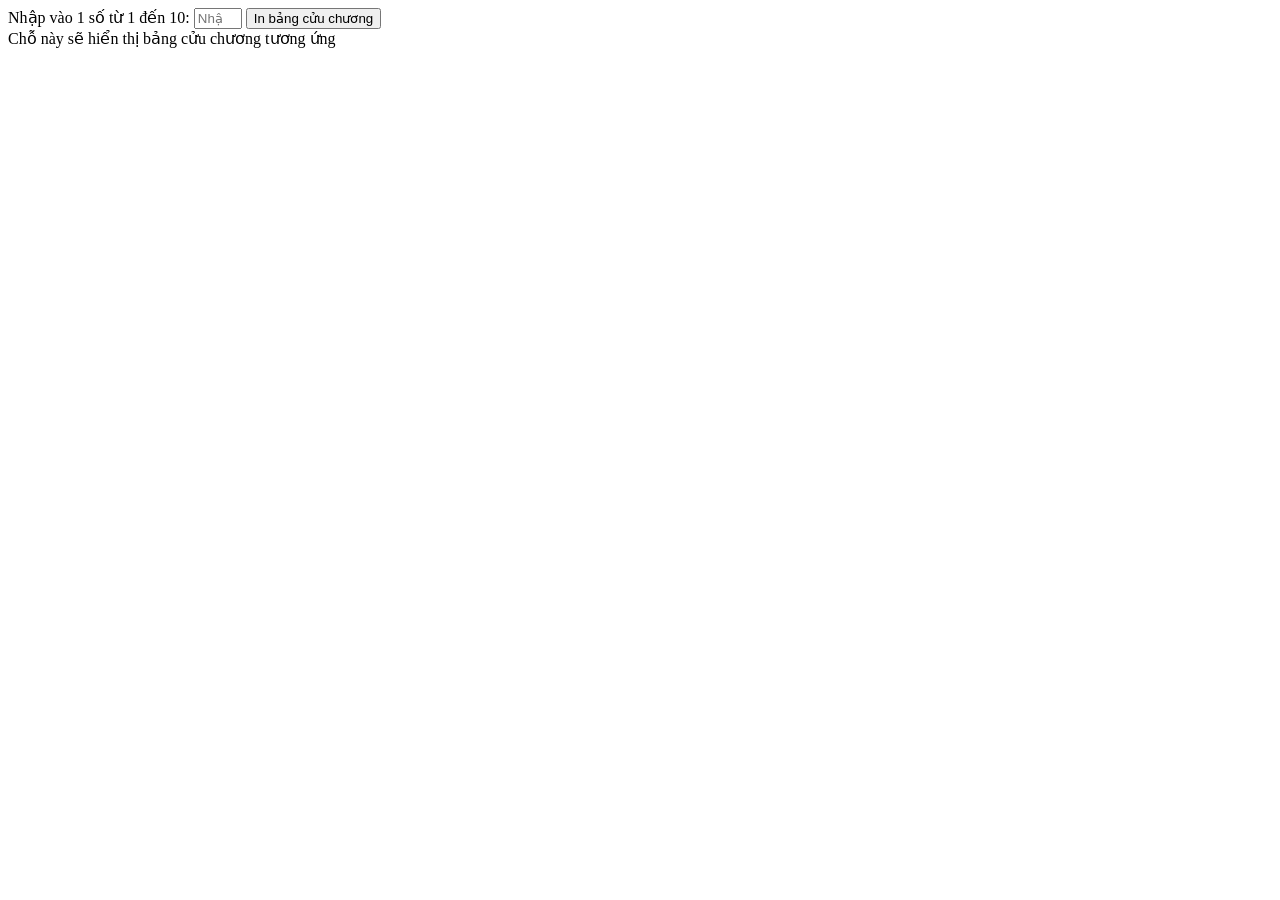
<file: html/bang-cuu-chuong.html>
<!DOCTYPE html>
<html lang = "vi">
	<head>
		<title>Bảng cửu chương</title>
		<meta charset = "utf-8">
		
	</head>
	<body>
		<div class = "container">
            <form>
                <label>Nhập vào 1 số từ 1 đến 10:</label>
                <input type = "number" name = "txtSo" id = "txtSo" placeholder="Nhập vào 1 số" min = "1" max = "10">
                <input type = "button" id = "btnPrint" value = "In bảng cửu chương" onclick="printBCC(document.getElementById('txtSo').value)">
            </form>
			<div id = "result">
                Chỗ này sẽ hiển thị bảng cửu chương tương ứng
            </div>
            <script src = "../js/lib.js"></script>
		</div>
        
	</body>
</html>
</file>
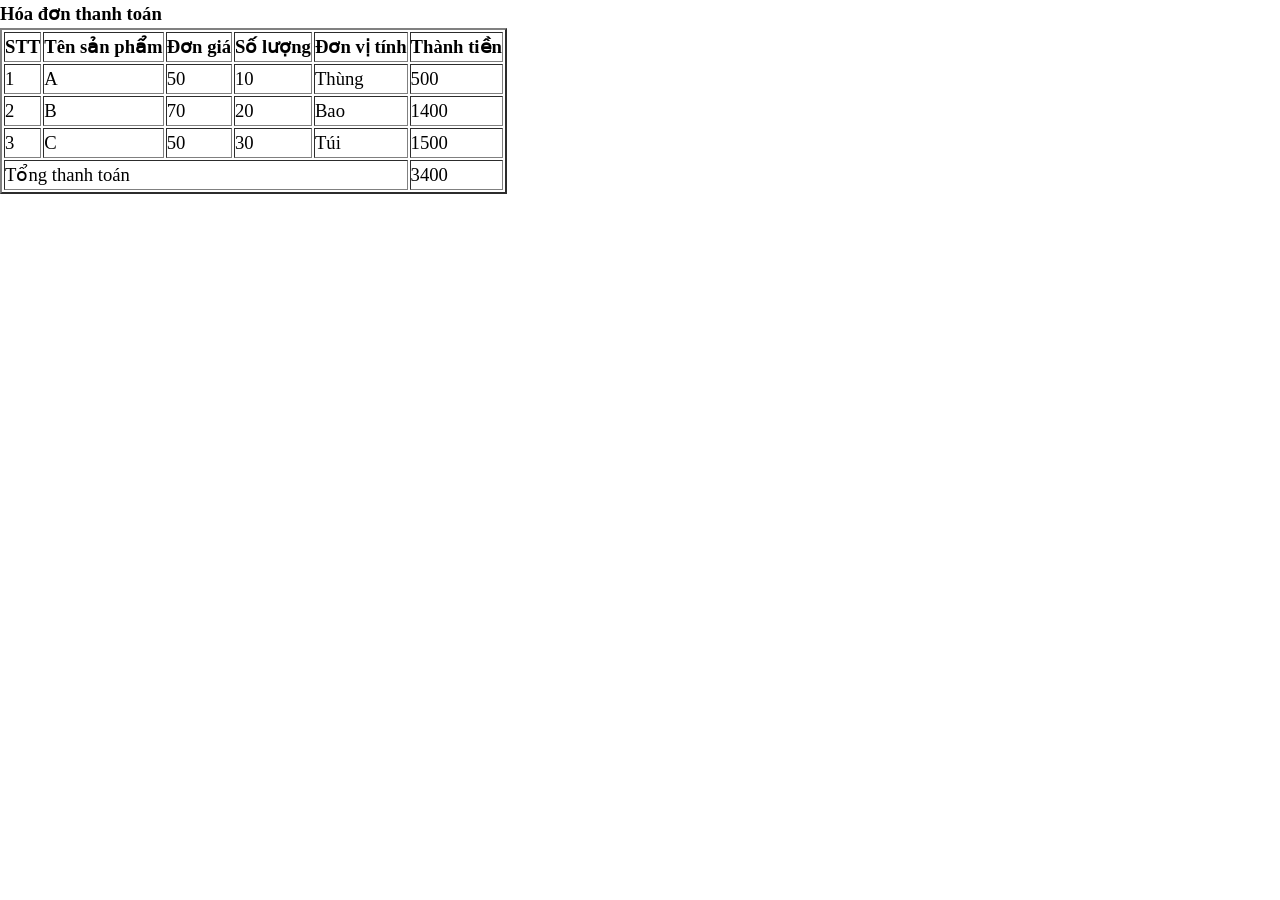
<file: html/bang.html>
<!DOCTYPE html>
<html lang="vi">
     <head>
           <title>Thiết kế Web</title>
           <meta charset= "UTF-8" />
           <link rel="stylesheet" href="../css/style2.css">
     </head>
     <body>
        <h2>Hóa đơn thanh toán</h2>
        <table border="2">
            <tr>
                <th>STT</th>
                <th>Tên sản phẩm</th>
                <th>Đơn giá</th>
                <th>Số lượng</th>
                <th>Đơn vị tính</th>
                <th>Thành tiền</th>
            </tr>
            <tr>
                <td>1</td>
                <td>A</td>
                <td class="dongia">50</td>
                <td class="soluong">10</td>
                <td>Thùng</td>
                <td class="thanhtien"></td>
            </tr>
            <tr>
                <td>2</td>
                <td>B</td>
                <td class="dongia">70</td>
                <td class="soluong">20</td>
                <td>Bao</td>
                <td class="thanhtien"></td>
            </tr>
             <tr>
                <td>3</td>
                <td>C</td>
                <td class="dongia">50</td>
                <td class="soluong">30</td>
                <td>Túi</td>
                <td class="thanhtien"></td>
            </tr>
            <tr>
                <td colspan="5">Tổng thanh toán</td>
                <!-- ĐÃ SỬA: Đổi class="thanhtoan" thành id="thanhtoan" để khớp với JavaScript -->
                <td id="thanhtoan">0</td>
            </tr>
        </table>
        
        <script>
            const soluong = document.getElementsByClassName("soluong");
            const dongia = document.getElementsByClassName("dongia");
            const thanhtien = document.getElementsByClassName("thanhtien");

            let i = 0;
            let tongthanhtoan = 0;

            while(i < soluong.length) {
                thanhtien[i].innerHTML = Number(soluong[i].innerHTML) * Number(dongia[i].innerHTML);
                // ĐÃ SỬA: Đổi từ thanhtoan thành tongthanhtoan cho đúng tên biến đã khai báo
                tongthanhtoan += Number(thanhtien[i].innerHTML);
                i++;
            }
            
            // Lệnh này giờ sẽ chạy đúng vì id="thanhtoan" đã có ở trên bảng HTML
            document.getElementById("thanhtoan").innerHTML = tongthanhtoan;
        </script>
    </body>
</html> <!-- ĐÃ SỬA: Đổi từ </thml> thành </html> -->
</file>
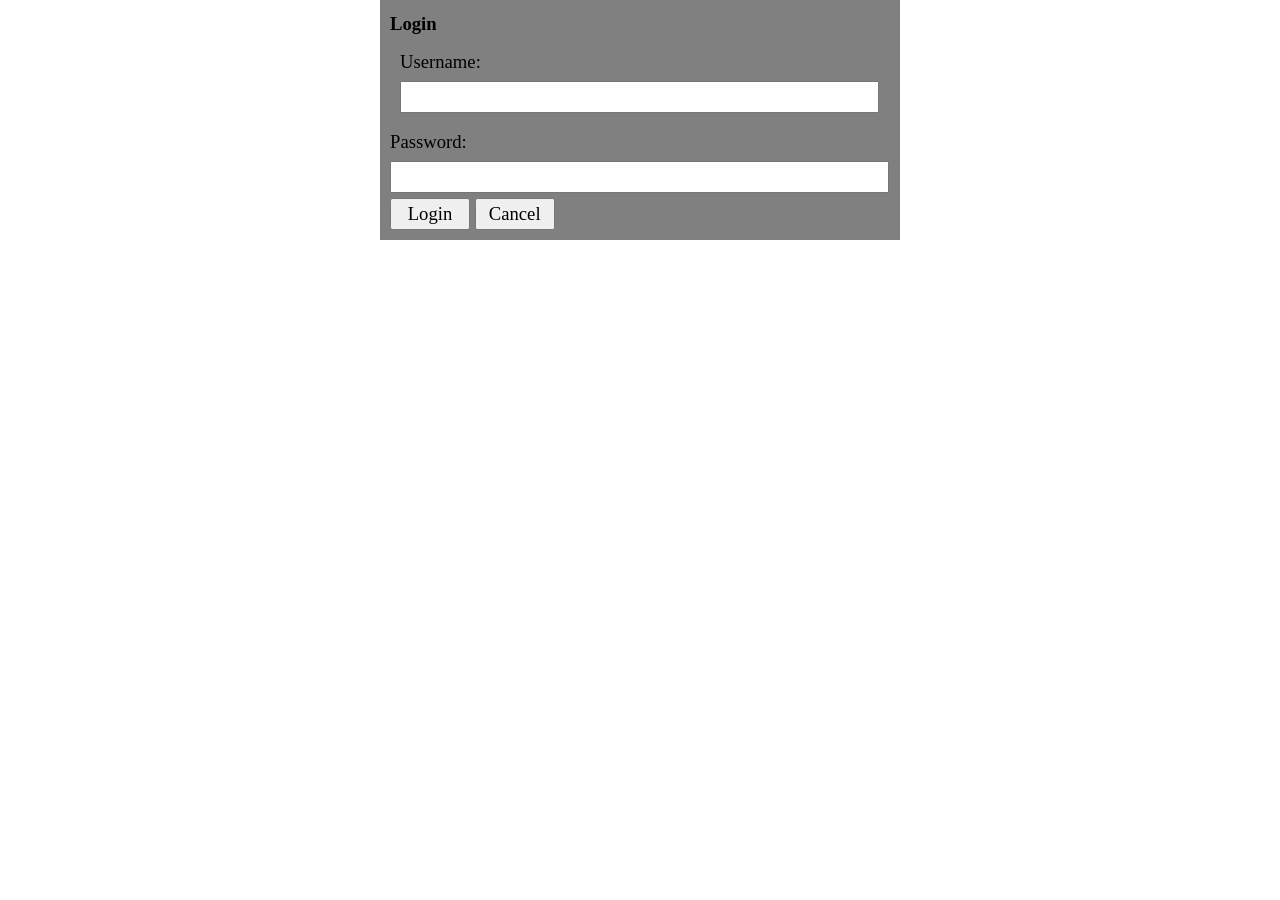
<file: html/dang nhap.html>
<!DOCTYPE html>
<html lang="vi">
     <head>
           <title>Thiết kế Form đăng nhập</title>
           <meta charset= "UTF-8" />
            <link rel="stylesheet" href="../css/style2.css">
     </head>
     <body>
       <div class="container">
			<form id= "frmLogin">
			<h2> Login </h2>
			<div class="form-group">
				<label for="txtUsername">Username: </label>
				<input class="form-control" type="text" name="txtUsername" id="txtUsername">
			</div>
			<div class="form group">
				<label for="txtPassword">Password:</label>
				<input class="form-control" type="password" name="txtPassword" id="txtPassword">
			</div>
			<input class="button" type="submit" name="sbLogin" value="Login">
			<input class="button" type="reset" name="rsCancel" value="Cancel">
			</form>
	   </div>
</html>
</file>
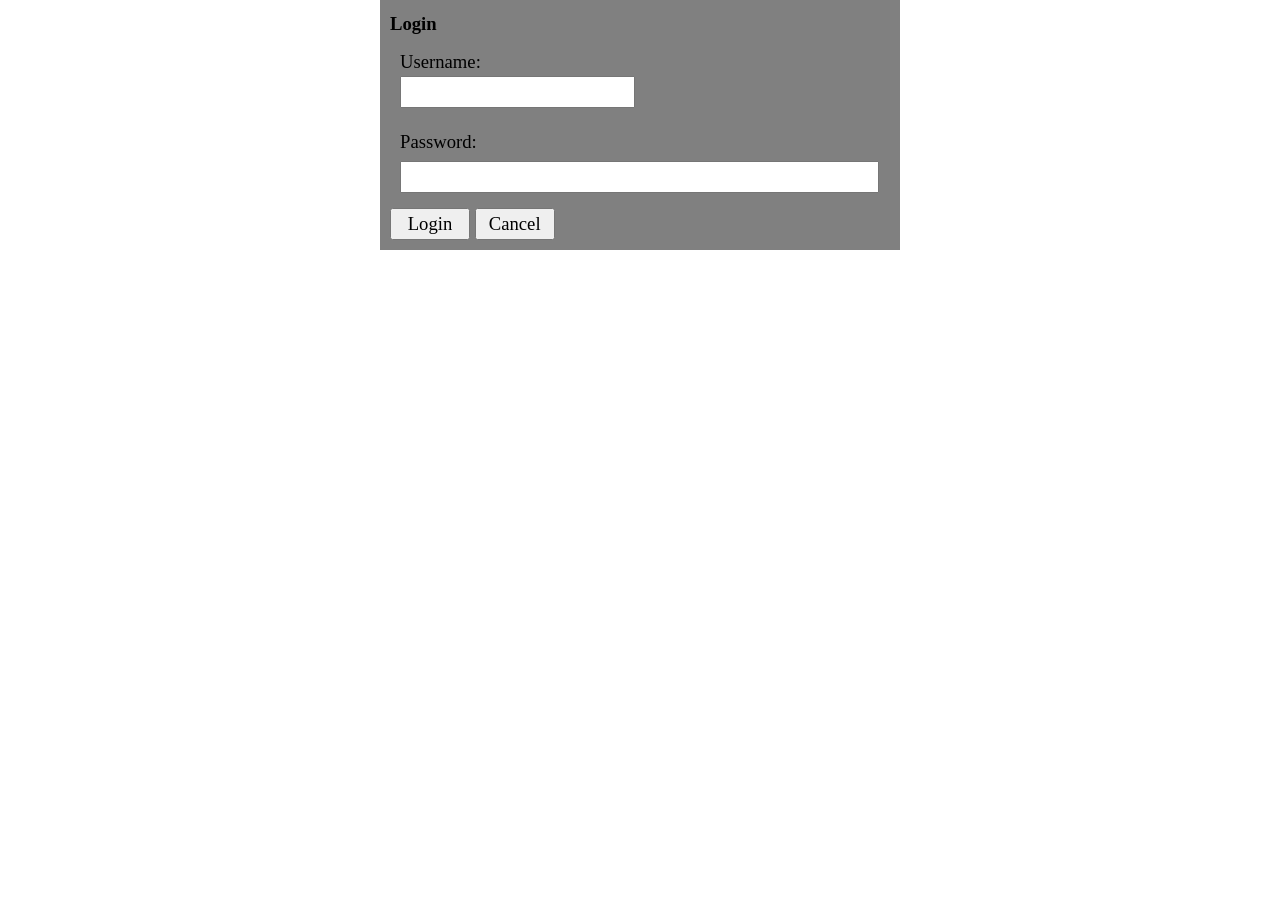
<file: html/quan tri.html>
<!DOCTYPE html>
<html lang="vi">
     <head>
           <title>Thiết kế Form đăng nhập</title>
           <meta charset= "UTF-8" />
            <link rel="stylesheet" href="../css/style2.css">
     </head>
     <body>
       <div class="container">
			<form id= "frmLogin">
			<h2> Login </h2>
			<div class="form-group">
				<label for="txtUsername">Username:</label>
				<input class="form control" type="text" name="txtUsername" id="txtUsername">
			</div>
			<div class="form-group">
				<label for="txtPassword">Password:</label>
				<input class="form-control" type="password" name="txtPassword" id="txtPassword">
			</div>
			<input class="button" type="submit" name="sbLogin" value="Login">
			<input class="button" type="reset" name="rsCancel" value="Cancel">
			</form>
	   </div>
</html>
</file>
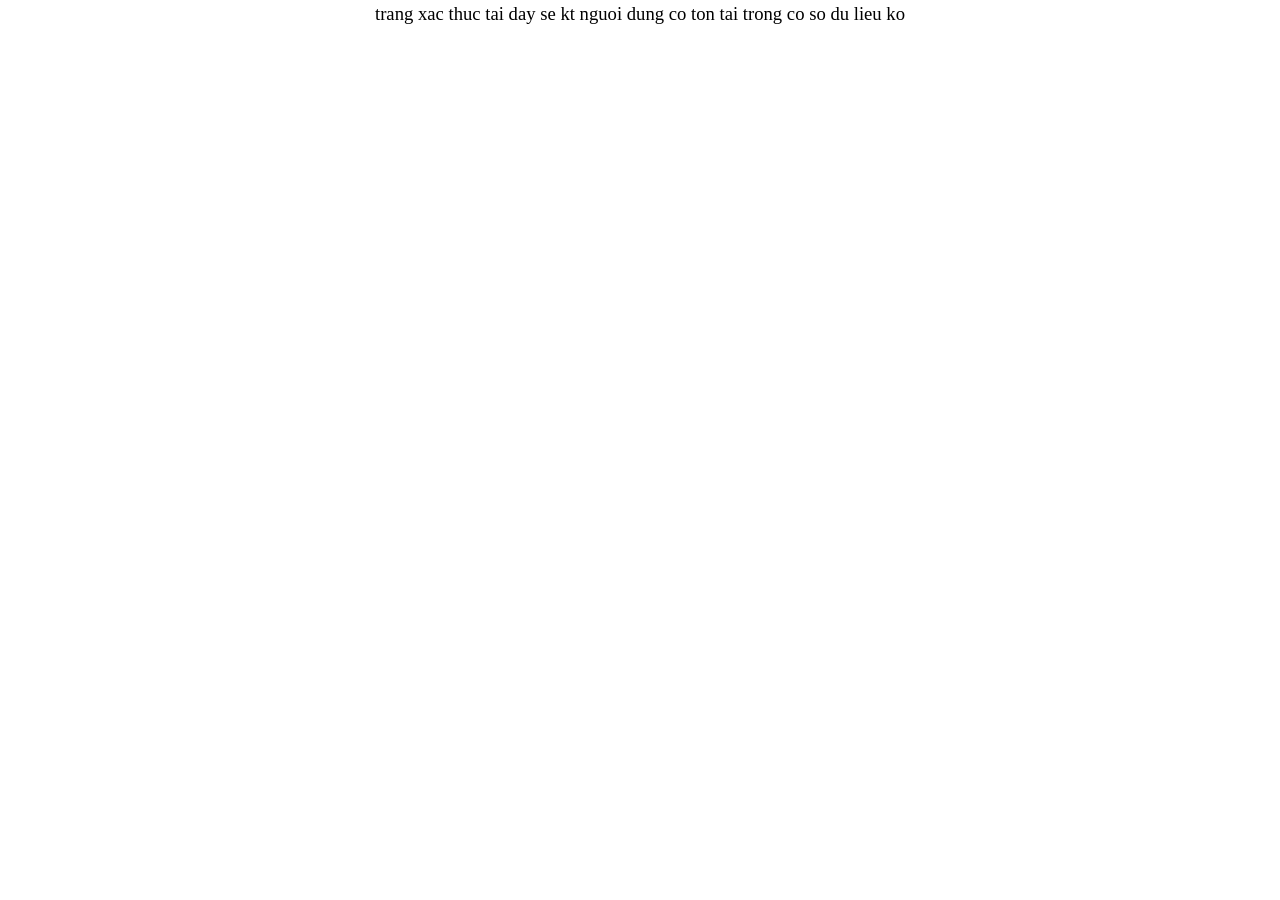
<file: html/xac  thuc.html>
<!DOCTYPE html>
<html lang="vi">
     <head>
           <title>Thiết kế Form đăng nhập</title>
           <meta charset= "UTF-8" />
            <link rel="stylesheet" href="../css/style2.css">
     </head>
     <body>
       <div class="container">
			trang xac thuc 
			tai day se kt nguoi dung co ton tai trong co so du lieu ko
	   </div>
</html>
</file>
<file: css/style2.css>
*{
	margin:0px;
	padding:0px;
	font-family:Tahoma;
	font-size:14pt;
	line-height:1.5;
	color:while;
}
label{
	display:block;
}
form{
	width:100%;
	background-color:grey;
	max-width:500px;
	padding:10px;
}
.form-control{
	text-align:auto;
	width:99%;
	margin:5px 0px;
}
#title{
	text-transform:uppercase;
	text-align:center;
	letter-spacing:6px;
	font-size:32px;
}
.button{
	background-color:;
	padding:3px;
	width:80px;
}
.container{
	justify-content:center;
	align-items:center;
	display: flex;
}
.form-group{
	padding:10px;
}
</file>
